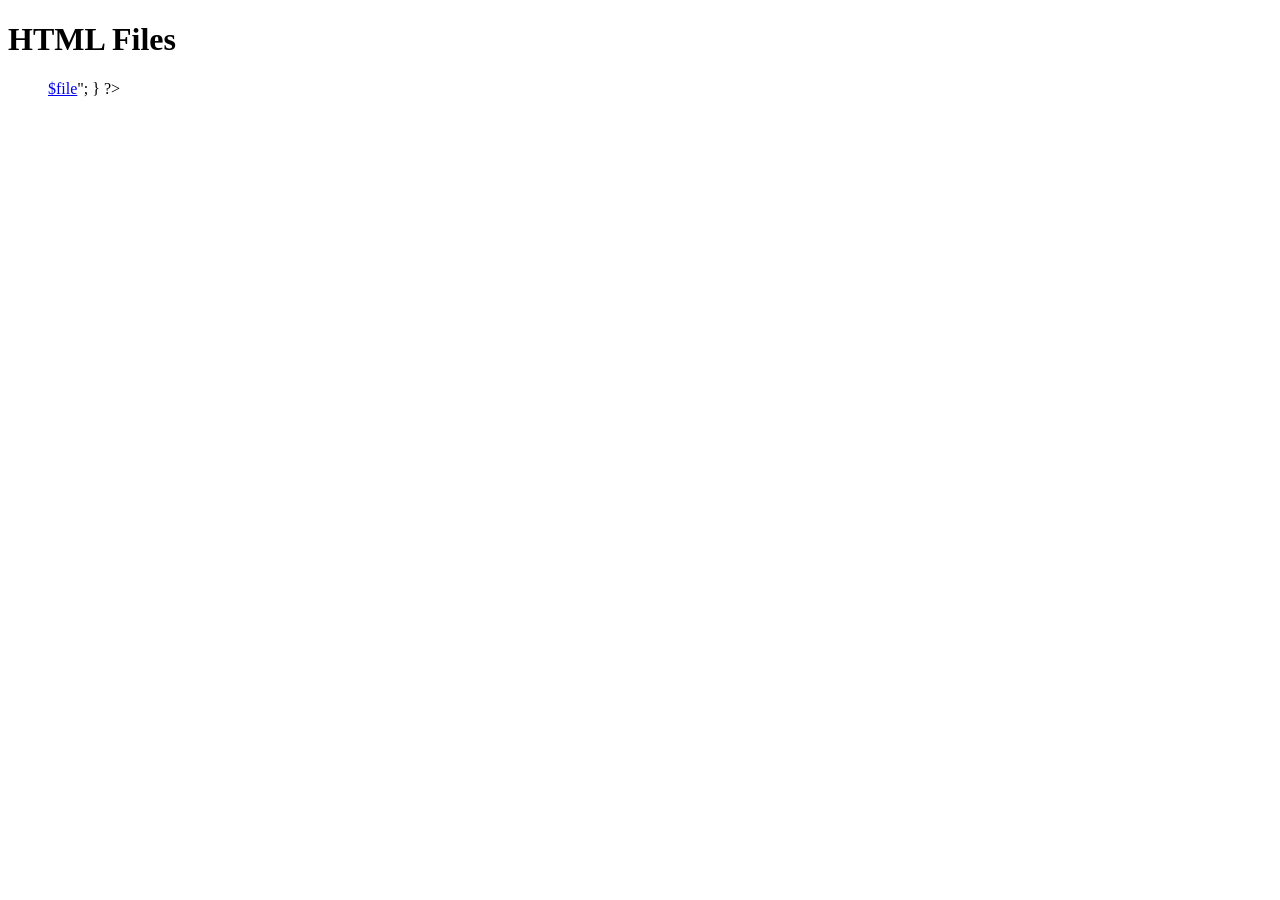
<file: docs/index.html>
<!DOCTYPE html>
<html>
<head>
<meta charset="UTF-8">
<title>HTML Files</title>
</head>
<body>

<h1>HTML Files</h1>
<ul>
<?php
foreach (glob("*.html") as $file) {
    if ($file !== "index.html")
        echo "<li><a href=\"$file\">$file</a></li>";
}
?>
</ul>

</body>
</html>
</file>
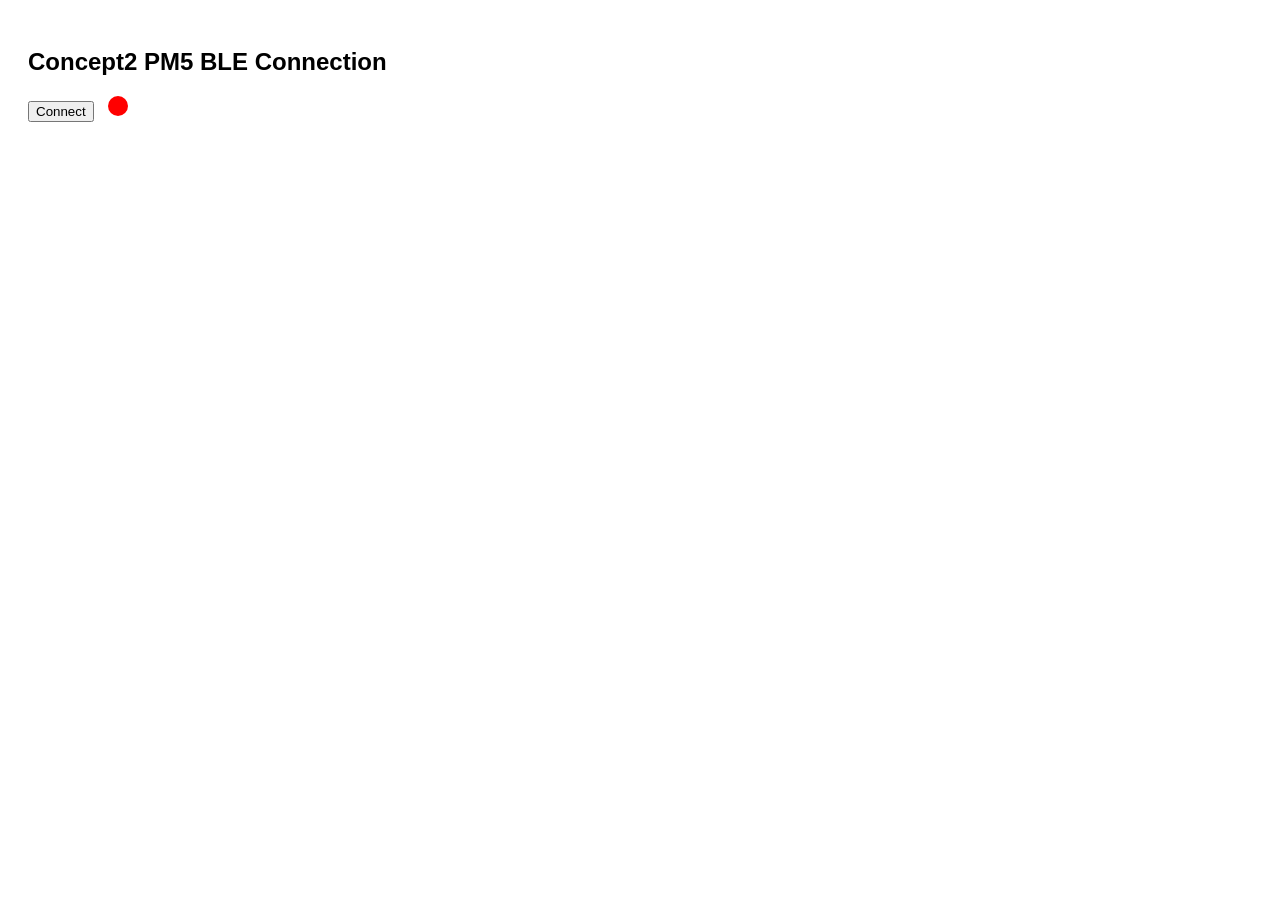
<file: docs/concept2-pm5-connection.html>
<!DOCTYPE html>
<html lang="en">
<head>
  <meta charset="UTF-8" />
  
  <!--
  https://bandarra.me/posts/Fitness-Tracking-with-Web-Bluetooth  
  https://github.com/GoogleChromeLabs/rowing-monitor
  
  https://www.concept2.co.uk/files/pdf/us/monitors/PM5_BluetoothSmartInterfaceDefinition.pdf

  https://github.com/paschmann/concept2_rower
  https://github.com/tijmenvangulik/ErgometerJS
  https://medium.com/hackernoon/making-an-ios-zwift-clone-to-save-15-a-month-part-1-core-bluetooth-9925bba79f7a
  https://github.com/hungtruong/Zswift/tree/blog_part_1
  -->  
  
  <title>Connect to Concept2 PM5</title>
  <style>
    body {
      font-family: sans-serif;
      padding: 20px;
    }

    #statusIndicator {
      width: 20px;
      height: 20px;
      border-radius: 50%;
      background-color: red;
      display: inline-block;
      margin-left: 10px;
    }
  </style>
</head>
<body>
  <h2>Concept2 PM5 BLE Connection</h2>
  <button onclick="connectToPM5()">Connect</button>
  <span id="statusIndicator" title="Connection Status"></span>

  <pre id="id_log"></pre>


<script>
  function parseValue(arrayBuffer) 
  {
    const length = arrayBuffer.byteLength;

    if (length === 0) return '[Empty buffer]';

    try {
        const text = new TextDecoder('utf-8').decode(arrayBuffer);
        if (/^[\x20-\x7E\r\n\t]+$/.test(text)) {
        return text.trim();
        }
    } catch (_) {  }

    const typedArrayTypes = [
        { Type: Float32Array, label: 'Float32Array', size: 4 },
        { Type: Uint16Array,  label: 'Uint16Array',  size: 2 },
        { Type: Int16Array,   label: 'Int16Array',   size: 2 },
        { Type: Uint8Array,   label: 'Uint8Array',   size: 1 }
    ];

    for (const { Type, label, size } of typedArrayTypes) {
        if (length % size === 0) {
        try {
            return new Type(arrayBuffer);
        } catch (_) {}
        }
    }

    return `[Unrecognized data format] (length: ${length} bytes)`;
  }

  async function update_notification(event)  
  {
      let characteristic = event.target; 
      const value = characteristic.value;
      const arrayBuffer = value.buffer; 
      console.log( arrayBuffer ); 
//        const intArray = new Int8Array(arrayBuffer);
//        console.log( intArray ); 

      const result = parseValue(arrayBuffer); 
      console.log( result ); 
      log( result ); 
  }

  async function update_text(event)  
  {
    const decoder = new TextDecoder('utf-8');
    const value = decoder.decode(event.target.value);
    console.log(`[text_update] '${value}'`);
  }

  async function server_get(server, service_id, characteristic_id, event_func) 
  {
    let service = await server.getPrimaryService( service_id ); 
    let characteristic = await service.getCharacteristic( characteristic_id ); 

    await characteristic.startNotifications(); 
    characteristic.addEventListener('characteristicvaluechanged', event_func); 
  }

</script>


<script>
  const MID_MULTIPLIER = 256;
  const HIGH_MULTIPLIER = MID_MULTIPLIER * 256;

  async function update_uint8(event)  // decoder 
  {
    let characteristic = event.target; 
    const value = characteristic.value;
    const arrayBuffer = value.buffer; 
    const valueArray = new Uint8Array(arrayBuffer);

    const distance = (valueArray[3] + (valueArray[4] * MID_MULTIPLIER) + (valueArray[5] * HIGH_MULTIPLIER)) * 0.1;
    const timeElapsed = (valueArray[0] + (valueArray[1] * MID_MULTIPLIER) + (valueArray[2] * HIGH_MULTIPLIER)) * 0.01;

    let msg = `distance:'${distance}' time:'${timeElapsed}' `; 
    console.log(msg);
    
    Log(msg);
  }

  let device;
  let server;

  let getC2UUID = (id) => `ce06${id}-43e5-11e4-916c-0800200c9a66`.toLowerCase();

  let informationService = getC2UUID('0010');
  let serialNumber = getC2UUID('0012'); 

  let rowingService = getC2UUID('0030');
  let rowingGeneralStatus = getC2UUID('0031'); 

  let controlService = getC2UUID('0020');

  const options = {
    filters: [{ services: [getC2UUID('0000')] }],
    optionalServices: [informationService, controlService, rowingService]
  };
    
  async function connectToPM5() 
  {
    try 
    {
      Log('Requesting PM5...');

      device = await navigator.bluetooth.requestDevice(options);
      device.addEventListener('gattserverdisconnected', onDisconnected);

      server = await device.gatt.connect();
      updateIndicator(true);
      Log(`Connected to: "${server.device.name}" (${server.device.id})`);

      device.gatt.connect()
      .then(server => {
        return server.getPrimaryService( rowingService )
      }).then(service => service.getCharacteristic( rowingGeneralStatus )) 
      .then(characteristic => {
          return characteristic.startNotifications().then(() => {
          characteristic.addEventListener('characteristicvaluechanged', e => {
              //update_notification( e ); // :) 
              update_uint8(e); 

              let dataView = e.target.value; 
              console.log( dataView ); 
            });
          });
      })
      .catch(error => {
          console.error('Error:', error);
      });
    } catch (error) {
      Log('Error: ' + error.message);
      updateIndicator(false);
    }
  }

  function onDisconnected() 
  {
    Log('Disconnected from PM5');
    updateIndicator(false);
  }

  function updateIndicator(isConnected) 
  {
    const indicator = document.getElementById('statusIndicator');
    indicator.style.backgroundColor = isConnected ? 'blue' : 'red';
  }

  function Log(message) 
  {
    const logEl = document.getElementById('id_log');
    logEl.textContent += message + '\n';
  }

</script>

</body>
</html>
</file>
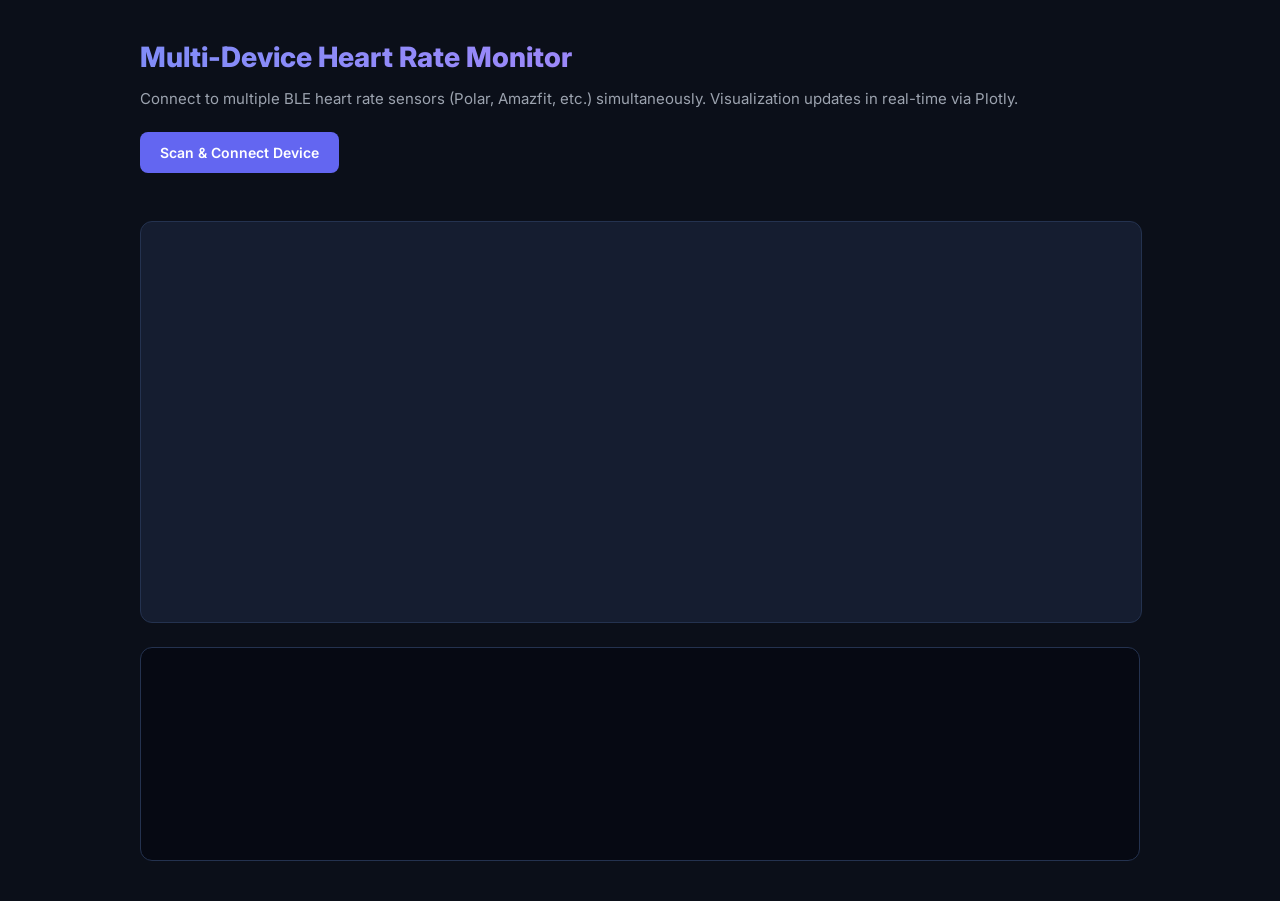
<file: docs/device-connecter.html>
<!DOCTYPE html>
<html lang="en">
<head>
<meta charset="UTF-8">
<title>Multi-Device BLE Heart Rate Monitor</title>
<script src="https://cdn.plot.ly/plotly-2.35.3.min.js"></script>
<link href="https://fonts.googleapis.com/css2?family=Inter:wght@400;600;700;800&family=JetBrains+Mono&display=swap" rel="stylesheet">
<style>
  :root {
    --bg-color: #0b0f19;
    --card-bg: #151d30;
    --text-color: #f3f4f6;
    --text-muted: #9ca3af;
    --border-color: #24324f;
    --primary: #6366f1;
    --primary-hover: #4f46e5;
    --danger: #ef4444;
    --danger-hover: #dc2626;
    --success: #10b981;
  }

  body {
    font-family: 'Inter', -apple-system, sans-serif;
    background-color: var(--bg-color);
    color: var(--text-color);
    max-width: 1000px;
    margin: 40px auto;
    padding: 0 24px;
  }

  h1 {
    font-size: 28px;
    font-weight: 800;
    margin-bottom: 8px;
    background: linear-gradient(to right, #818cf8, #c084fc);
    -webkit-background-clip: text;
    -webkit-text-fill-color: transparent;
  }

  .subtitle {
    color: var(--text-muted);
    font-size: 15px;
    margin-bottom: 24px;
  }

  .control-panel {
    display: flex;
    gap: 12px;
    margin-bottom: 24px;
  }

  button {
    font-family: 'Inter', sans-serif;
    font-weight: 600;
    padding: 12px 20px;
    font-size: 14px;
    cursor: pointer;
    border: none;
    background: var(--primary);
    color: #fff;
    border-radius: 8px;
    transition: background 0.2s, transform 0.1s;
  }

  button:hover {
    background: var(--primary-hover);
  }

  button:active {
    transform: scale(0.98);
  }

  button:disabled {
    opacity: 0.5;
    cursor: not-allowed;
  }

  .device-grid {
    display: grid;
    grid-template-columns: repeat(auto-fill, minmax(280px, 1fr));
    gap: 16px;
    margin-bottom: 24px;
  }

  .device-card {
    background: var(--card-bg);
    border: 1px solid var(--border-color);
    border-radius: 12px;
    padding: 16px;
    display: flex;
    flex-direction: column;
    justify-content: space-between;
    position: relative;
    overflow: hidden;
  }

  .device-card::before {
    content: '';
    position: absolute;
    top: 0;
    left: 0;
    width: 6px;
    height: 100%;
    background-color: var(--device-color, var(--primary));
  }

  .device-header {
    display: flex;
    justify-content: space-between;
    align-items: flex-start;
    margin-bottom: 12px;
  }

  .device-name {
    font-weight: 700;
    font-size: 16px;
    white-space: nowrap;
    overflow: hidden;
    text-overflow: ellipsis;
    max-width: 180px;
  }

  .device-type {
    font-size: 11px;
    font-weight: 700;
    text-transform: uppercase;
    background: rgba(255, 255, 255, 0.1);
    padding: 2px 6px;
    border-radius: 4px;
    color: var(--text-muted);
  }

  .device-bpm {
    font-size: 36px;
    font-weight: 800;
    margin: 12px 0;
    display: flex;
    align-items: baseline;
    gap: 4px;
  }

  .device-bpm span {
    font-size: 14px;
    font-weight: 400;
    color: var(--text-muted);
  }

  .device-footer {
    display: flex;
    justify-content: space-between;
    align-items: center;
    margin-top: 8px;
  }

  .disconnect-btn {
    background: var(--danger);
    padding: 6px 12px;
    font-size: 12px;
    border-radius: 6px;
  }

  .disconnect-btn:hover {
    background: var(--danger-hover);
  }

  #chart {
    width: 100%;
    height: 400px;
    background: var(--card-bg);
    border: 1px solid var(--border-color);
    border-radius: 12px;
    margin-bottom: 24px;
  }

  #log {
    font-family: 'JetBrains Mono', monospace;
    font-size: 11px;
    background: #060913;
    color: var(--success);
    padding: 16px;
    height: 180px;
    overflow-y: auto;
    border-radius: 12px;
    border: 1px solid var(--border-color);
    white-space: pre-wrap;
  }
</style>
</head>
<body>

<h1>Multi-Device Heart Rate Monitor</h1>
<p class="subtitle">Connect to multiple BLE heart rate sensors (Polar, Amazfit, etc.) simultaneously. Visualization updates in real-time via Plotly.</p>

<div class="control-panel">
  <button id="scanBtn">Scan & Connect Device</button>
</div>

<div class="device-grid" id="deviceGrid">
  <!-- Dynamic device cards will be inserted here -->
</div>

<div id="chart"></div>
<div id="log"></div>

<script>
const HEART_RATE_SERVICE = 0x180D;
const HEART_RATE_MEASUREMENT_CHAR = 0x2A37;

const COLOR_PALETTE = ['#6366f1', '#10b981', '#f59e0b', '#ec4899', '#8b5cf6', '#3b82f6', '#ef4444'];
let colorIndex = 0;

const scanBtn = document.getElementById('scanBtn');
const deviceGrid = document.getElementById('deviceGrid');
const logEl = document.getElementById('log');

let connectedDevices = [];
const MAX_POINTS = 60; // rolling window size for plot
let chartInitialized = false;

function log(msg) {
  const time = new Date().toLocaleTimeString();
  logEl.textContent += `[${time}] ${msg}\n`;
  logEl.scrollTop = logEl.scrollHeight;
}

function getNextColor() {
  const color = COLOR_PALETTE[colorIndex];
  colorIndex = (colorIndex + 1) % COLOR_PALETTE.length;
  return color;
}

function updateChart() {
  const data = connectedDevices.map(d => ({
    x: [...d.x],
    y: [...d.y],
    mode: 'lines+markers',
    line: { color: d.color, width: 2.5 },
    marker: { size: 5 },
    name: d.name
  }));

  const layout = {
    paper_bgcolor: 'rgba(0,0,0,0)',
    plot_bgcolor: 'rgba(0,0,0,0)',
    margin: { t: 24, r: 24, b: 40, l: 50 },
    xaxis: { 
      title: 'Time', 
      type: 'date',
      gridcolor: '#1e293b',
      tickfont: { color: '#9ca3af' },
      titlefont: { color: '#9ca3af' }
    },
    yaxis: { 
      title: 'Heart Rate (BPM)', 
      rangemode: 'tozero',
      gridcolor: '#1e293b',
      tickfont: { color: '#9ca3af' },
      titlefont: { color: '#9ca3af' }
    },
    legend: {
      font: { color: '#f3f4f6' }
    }
  };

  if (!chartInitialized) {
    Plotly.newPlot('chart', data, layout, { responsive: true, displayModeBar: false });
    chartInitialized = true;
  } else {
    Plotly.react('chart', data, layout, { responsive: true, displayModeBar: false });
  }
}


function parseHeartRate(dataView) {
  const flags = dataView.getUint8(0);
  const rate16Bits = flags & 0x1;
  const energyExpendedPresent = (flags >> 3) & 0x1;
  const rrIntervalPresent = (flags >> 4) & 0x1;

  let index = 1;
  let heartRate;

  if (rate16Bits) {
    heartRate = dataView.getUint16(index, true);
    index += 2;
  } else {
    heartRate = dataView.getUint8(index);
    index += 1;
  }

  return heartRate;
}

function renderDevices() {
  deviceGrid.innerHTML = '';
  connectedDevices.forEach(d => {
    const card = document.createElement('div');
    card.className = 'device-card';
    card.style.setProperty('--device-color', d.color);

    card.innerHTML = `
      <div class="device-header">
        <div class="device-name" title="${d.name}">${d.name}</div>
        <div class="device-type">${d.type}</div>
      </div>
      <div class="device-bpm" id="bpm-${d.id}">
        ${d.y.length > 0 ? d.y[d.y.length - 1] : '--'} <span>bpm</span>
      </div>
      <div class="device-footer">
        <span style="font-size: 11px; color: var(--text-muted);">ID: ${d.id.substring(0, 8)}...</span>
        <button class="disconnect-btn" onclick="disconnectDevice('${d.id}')">Disconnect</button>
      </div>
    `;
    deviceGrid.appendChild(card);
  });
}

async function scanAndConnect() {
  if (!navigator.bluetooth) {
    log('Web Bluetooth is not supported in this browser.');
    alert('Web Bluetooth is not supported in this browser. Please use Chrome/Edge.');
    return;
  }

  try {
    log('Opening BLE chooser for Heart Rate devices (0x180D)...');
    const device = await navigator.bluetooth.requestDevice({
      filters: [{ services: [HEART_RATE_SERVICE] }],
      optionalServices: [HEART_RATE_SERVICE]
    });

    if (connectedDevices.some(d => d.id === device.id)) {
      log(`Device ${device.name || device.id} is already connected.`);
      return;
    }

    const deviceName = device.name || 'Unnamed HR Sensor';
    const isPolar = deviceName.toLowerCase().includes('polar');
    const typeLabel = isPolar ? 'Polar' : 'Standard HR';
    log(`Connecting to ${typeLabel} device: ${deviceName}`);

    device.addEventListener('gattserverdisconnected', () => onDisconnected(device.id));

    const server = await device.gatt.connect();
    log(`GATT connected to ${deviceName}`);

    const service = await server.getPrimaryService(HEART_RATE_SERVICE);
    const hrChar = await service.getCharacteristic(HEART_RATE_MEASUREMENT_CHAR);

    const deviceState = {
      id: device.id,
      name: deviceName,
      type: typeLabel,
      device: device,
      server: server,
      characteristic: hrChar,
      color: getNextColor(),
      x: [],
      y: []
    };

    await hrChar.startNotifications();
    hrChar.addEventListener('characteristicvaluechanged', (event) => {
      const bpm = parseHeartRate(event.target.value);
      const now = new Date();
      
      deviceState.x.push(now);
      deviceState.y.push(bpm);

      if (deviceState.x.length > MAX_POINTS) {
        deviceState.x.shift();
        deviceState.y.shift();
      }

      const bpmDisplay = document.getElementById(`bpm-${device.id}`);
      if (bpmDisplay) {
        bpmDisplay.innerHTML = `${bpm} <span>bpm</span>`;
      }
      updateChart();
    });

    connectedDevices.push(deviceState);
    renderDevices();
    updateChart();
    log(`Successfully tracking ${deviceName}`);

  } catch (err) {
    log(`Error: ${err.message}`);
  }
}

function onDisconnected(deviceId) {
  const index = connectedDevices.findIndex(d => d.id === deviceId);
  if (index !== -1) {
    log(`Device disconnected: ${connectedDevices[index].name}`);
    connectedDevices.splice(index, 1);
    renderDevices();
    updateChart();
  }
}

async function disconnectDevice(deviceId) {
  const deviceState = connectedDevices.find(d => d.id === deviceId);
  if (deviceState && deviceState.device.gatt.connected) {
    log(`Disconnecting ${deviceState.name}...`);
    await deviceState.device.gatt.disconnect();
  }
}

scanBtn.addEventListener('click', scanAndConnect);
</script>

</body>
</html>
</file>
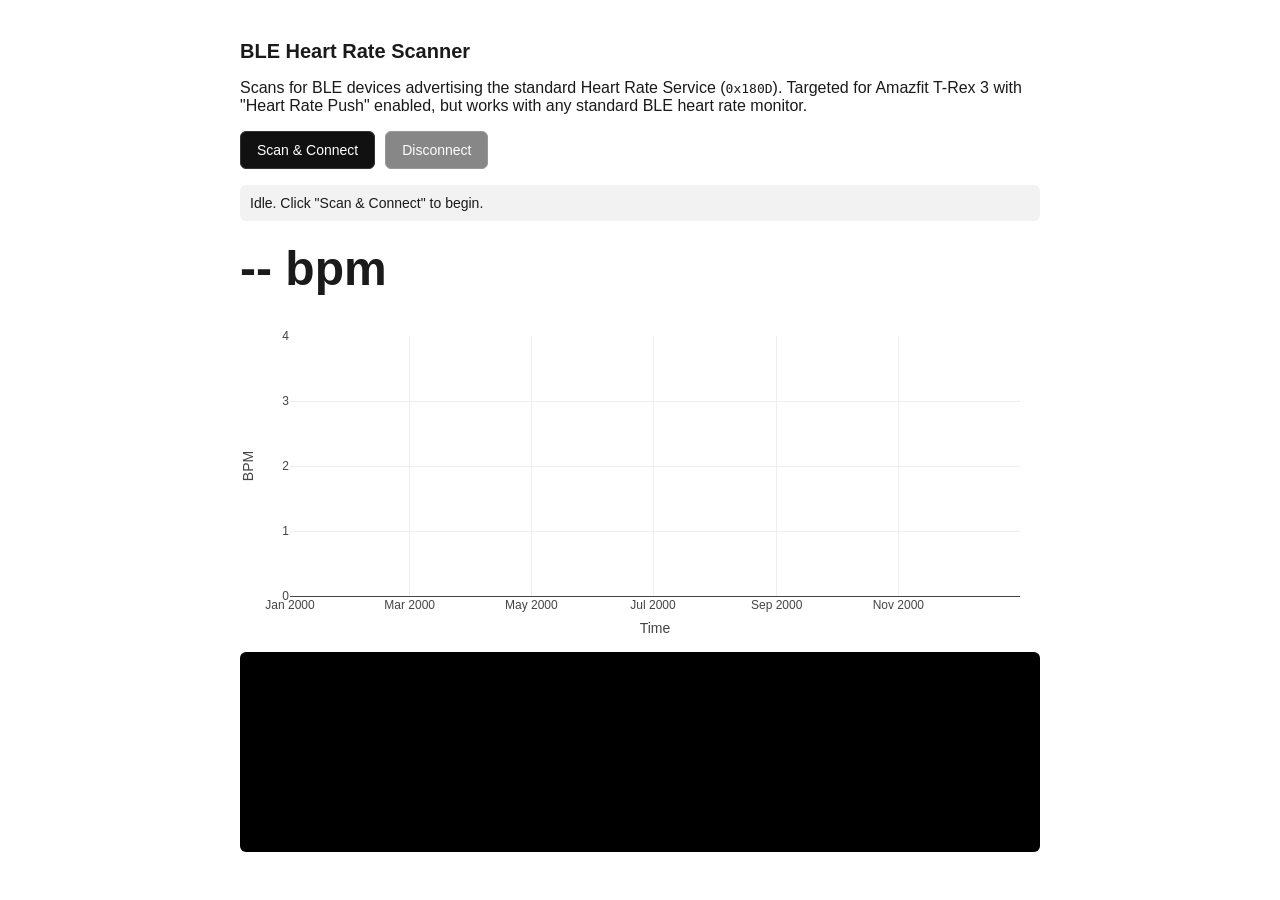
<file: docs/heart-rate-scanner-connection.html>
<!DOCTYPE html>
<html lang="en">
<head>
<meta charset="UTF-8">
<title>BLE Heart Rate Scanner — Amazfit T-Rex 3</title>
<script src="https://cdn.plot.ly/plotly-2.35.3.min.js"></script>
<style>
  body { font-family: -apple-system, Arial, sans-serif; max-width: 800px; margin: 40px auto; padding: 0 16px; color: #1a1a1a; }
  #chart { width: 100%; height: 320px; margin: 16px 0; }
  h1 { font-size: 20px; }
  button { padding: 10px 16px; font-size: 14px; cursor: pointer; border: 1px solid #333; background: #111; color: #fff; border-radius: 6px; }
  button:disabled { opacity: 0.5; cursor: not-allowed; }
  #status { margin: 16px 0; padding: 10px; border-radius: 6px; background: #f2f2f2; font-size: 14px; }
  #bpm { font-size: 48px; font-weight: 700; margin: 20px 0; }
  #log { font-family: monospace; font-size: 12px; background: #000; color: #0f0; padding: 10px; height: 180px; overflow-y: auto; border-radius: 6px; }
  .row { display: flex; gap: 10px; align-items: center; }
</style>
</head>
<body>

<h1>BLE Heart Rate Scanner</h1>
<p>Scans for BLE devices advertising the standard Heart Rate Service (<code>0x180D</code>). Targeted for Amazfit T-Rex 3 with "Heart Rate Push" enabled, but works with any standard BLE heart rate monitor.</p>

<div class="row">
  <button id="scanBtn">Scan & Connect</button>
  <button id="disconnectBtn" disabled>Disconnect</button>
</div>

<div id="status">Idle. Click "Scan & Connect" to begin.</div>
<div id="bpm">-- bpm</div>
<div id="chart"></div>
<div id="log"></div>

<script>
const HEART_RATE_SERVICE = 0x180D;
const HEART_RATE_MEASUREMENT_CHAR = 0x2A37;

const scanBtn = document.getElementById('scanBtn');
const disconnectBtn = document.getElementById('disconnectBtn');
const statusEl = document.getElementById('status');
const bpmEl = document.getElementById('bpm');
const logEl = document.getElementById('log');

let device = null;
let server = null;
let hrChar = null;

// Real-time chart state
const MAX_POINTS = 60; // rolling window
let chartX = [];
let chartY = [];
let chartInitialized = false;

function initChart() {
  const data = [{
    x: chartX,
    y: chartY,
    mode: 'lines+markers',
    line: { color: '#e63946', width: 2 },
    marker: { size: 4 },
    name: 'Heart Rate'
  }];

  const layout = {
    margin: { t: 20, r: 20, b: 40, l: 50 },
    xaxis: { title: 'Time', type: 'date' },
    yaxis: { title: 'BPM', rangemode: 'tozero' },
    showlegend: false
  };

  Plotly.newPlot('chart', data, layout, { responsive: true, displayModeBar: false });
  chartInitialized = true;
}

function pushChartPoint(bpm) {
  if (!chartInitialized) initChart();

  const now = new Date();
  chartX.push(now);
  chartY.push(bpm);

  if (chartX.length > MAX_POINTS) {
    chartX.shift();
    chartY.shift();
  }

  Plotly.update('chart', { x: [chartX], y: [chartY] });
}

function resetChart() {
  chartX = [];
  chartY = [];
  if (chartInitialized) {
    Plotly.update('chart', { x: [chartX], y: [chartY] });
  }
}

function log(msg) {
  const time = new Date().toLocaleTimeString();
  logEl.textContent += `[${time}] ${msg}\n`;
  logEl.scrollTop = logEl.scrollHeight;
}

function setStatus(msg) {
  statusEl.textContent = msg;
}

// Parses the standard BLE Heart Rate Measurement characteristic payload
// per Bluetooth SIG spec (org.bluetooth.characteristic.heart_rate_measurement)
function parseHeartRate(dataView) {
  const flags = dataView.getUint8(0);
  const rate16Bits = flags & 0x1;
  let heartRate;
  let index = 1;

  if (rate16Bits) {
    heartRate = dataView.getUint16(index, true);
    index += 2;
  } else {
    heartRate = dataView.getUint8(index);
    index += 1;
  }

  return heartRate;
}

function handleHeartRateNotification(event) {
  const value = event.target.value;
  const bpm = parseHeartRate(value);
  bpmEl.textContent = `${bpm} bpm`;
  log(`HR reading: ${bpm} bpm`);
  pushChartPoint(bpm);
}

async function scanAndConnect() {
  if (!navigator.bluetooth) {
    setStatus('Web Bluetooth is not supported in this browser. Use Chrome/Edge on desktop or Android.');
    return;
  }

  try {
    setStatus('Requesting device... (choose your T-Rex 3 or HR device in the browser prompt)');
    log('Opening device chooser, filtering by Heart Rate Service (0x180D)...');

    device = await navigator.bluetooth.requestDevice({
      filters: [{ services: [HEART_RATE_SERVICE] }],
      optionalServices: [HEART_RATE_SERVICE]
    });

    log(`Device selected: ${device.name || '(unnamed device)'} [${device.id}]`);
    device.addEventListener('gattserverdisconnected', onDisconnected);

    setStatus(`Connecting to ${device.name || 'device'}...`);
    server = await device.gatt.connect();
    log('GATT server connected.');

    setStatus('Getting Heart Rate Service...');
    const service = await server.getPrimaryService(HEART_RATE_SERVICE);
    log('Heart Rate Service (0x180D) obtained.');

    setStatus('Getting Heart Rate Measurement characteristic...');
    hrChar = await service.getCharacteristic(HEART_RATE_MEASUREMENT_CHAR);
    log('Heart Rate Measurement characteristic (0x2A37) obtained.');

    await hrChar.startNotifications();
    hrChar.addEventListener('characteristicvaluechanged', handleHeartRateNotification);
    log('Subscribed to notifications. Waiting for readings...');

    setStatus(`Connected to ${device.name || 'device'}. Streaming heart rate.`);
    scanBtn.disabled = true;
    disconnectBtn.disabled = false;

  } catch (err) {
    log(`Error: ${err.message}`);
    setStatus(`Failed: ${err.message}`);
  }
}

function onDisconnected() {
  log('Device disconnected.');
  setStatus('Disconnected.');
  bpmEl.textContent = '-- bpm';
  scanBtn.disabled = false;
  disconnectBtn.disabled = true;
  resetChart();
}

function disconnect() {
  if (device && device.gatt.connected) {
    device.gatt.disconnect();
  }
}

scanBtn.addEventListener('click', scanAndConnect);
disconnectBtn.addEventListener('click', disconnect);

initChart();
</script>

</body>
</html>
</file>
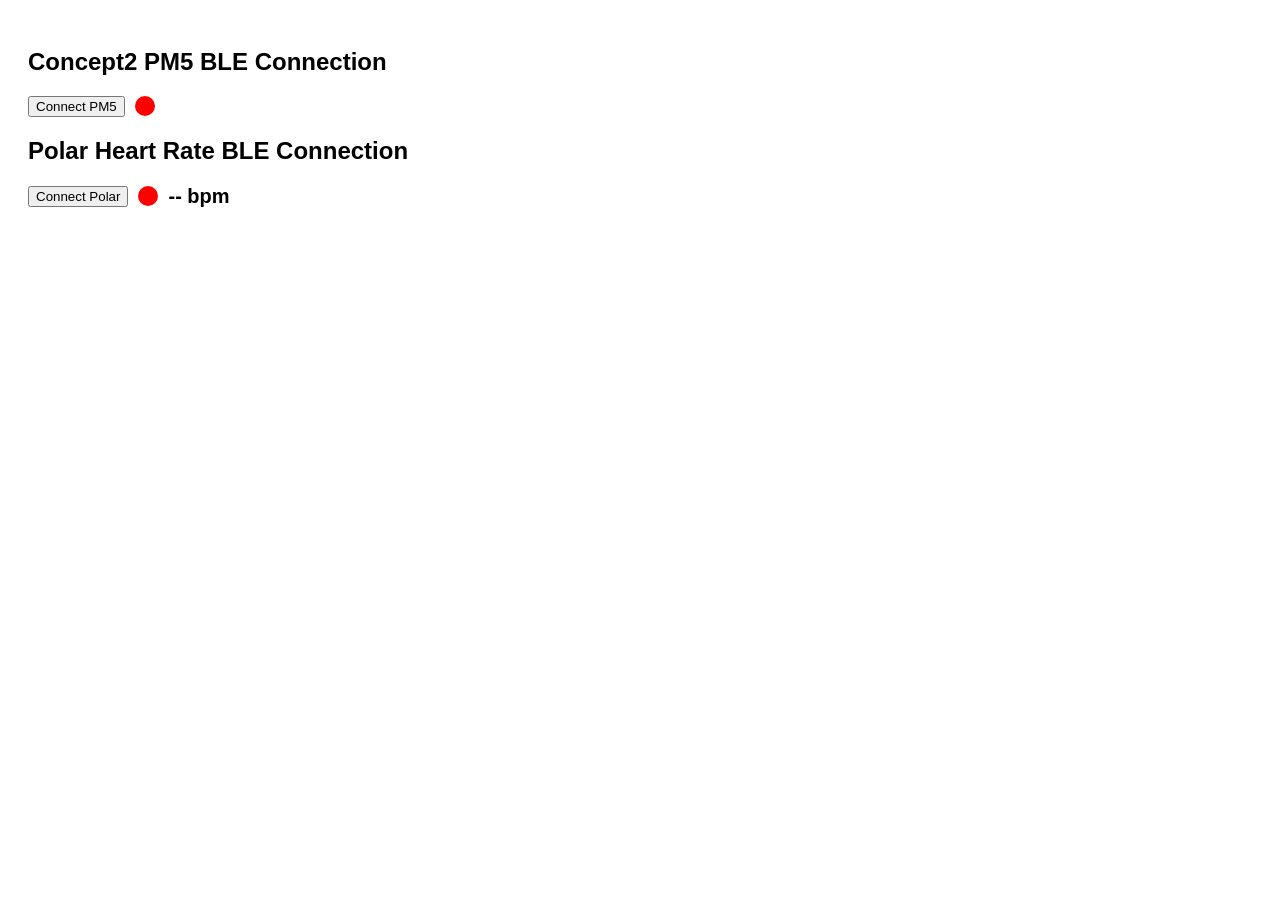
<file: docs/polar-connection.html>
<!DOCTYPE html>
<html lang="en">
<head>
  <meta charset="UTF-8" />

  <!--
  Base reference: Concept2 PM5 BLE example

  https://github.com/jmake/SpicyFit_Concept2BLE/blob/main/Docs/PM5_CSAFECommunicationDefinition.pdf
  https://www.concept2.co.uk/files/pdf/us/monitors/PM5_BluetoothSmartInterfaceDefinition.pdf

  https://bandarra.me/posts/Fitness-Tracking-with-Web-Bluetooth
  https://github.com/GoogleChromeLabs/rowing-monitor
  https://github.com/paschmann/concept2_rower
  https://github.com/tijmenvangulik/ErgometerJS

  Polar devices (H9, H10, OH1, Verity Sense) do not use a proprietary
  service like the PM5. They implement the standard Bluetooth SIG
  Heart Rate Service (0x180D) and Heart Rate Measurement characteristic
  (0x2A37), same as Amazfit's Heart Rate Push feature.
  -->

  <title>Connect to Concept2 PM5 + Polar HR</title>
  <style>
    body {
      font-family: sans-serif;
      padding: 20px;
    }

    .row {
      display: flex;
      align-items: center;
      gap: 10px;
      margin-bottom: 10px;
    }

    .statusIndicator {
      width: 20px;
      height: 20px;
      border-radius: 50%;
      background-color: red;
      display: inline-block;
    }
  </style>
</head>
<body>
  <h2>Concept2 PM5 BLE Connection</h2>
  <div class="row">
    <button onclick="connectToPM5()">Connect PM5</button>
    <span id="statusIndicatorPM5" class="statusIndicator" title="PM5 Connection Status"></span>
  </div>

  <h2>Polar Heart Rate BLE Connection</h2>
  <div class="row">
    <button onclick="connectToPolar()">Connect Polar</button>
    <span id="statusIndicatorPolar" class="statusIndicator" title="Polar Connection Status"></span>
    <span id="bpmDisplay" style="font-size:20px; font-weight:bold;">-- bpm</span>
  </div>

  <pre id="id_log"></pre>


<script>
  function parseValue(arrayBuffer)
  {
    const length = arrayBuffer.byteLength;

    if (length === 0) return '[Empty buffer]';

    try {
        const text = new TextDecoder('utf-8').decode(arrayBuffer);
        if (/^[\x20-\x7E\r\n\t]+$/.test(text)) {
        return text.trim();
        }
    } catch (_) {  }

    const typedArrayTypes = [
        { Type: Float32Array, label: 'Float32Array', size: 4 },
        { Type: Uint16Array,  label: 'Uint16Array',  size: 2 },
        { Type: Int16Array,   label: 'Int16Array',   size: 2 },
        { Type: Uint8Array,   label: 'Uint8Array',   size: 1 }
    ];

    for (const { Type, label, size } of typedArrayTypes) {
        if (length % size === 0) {
        try {
            return new Type(arrayBuffer);
        } catch (_) {}
        }
    }

    return `[Unrecognized data format] (length: ${length} bytes)`;
  }

  async function update_notification(event)
  {
      let characteristic = event.target;
      const value = characteristic.value;
      const arrayBuffer = value.buffer;
      console.log( arrayBuffer );

      const result = parseValue(arrayBuffer);
      console.log( result );
      Log( result );
  }

  async function update_text(event)
  {
    const decoder = new TextDecoder('utf-8');
    const value = decoder.decode(event.target.value);
    console.log(`[text_update] '${value}'`);
  }

  async function server_get(server, service_id, characteristic_id, event_func)
  {
    let service = await server.getPrimaryService( service_id );
    let characteristic = await service.getCharacteristic( characteristic_id );

    await characteristic.startNotifications();
    characteristic.addEventListener('characteristicvaluechanged', event_func);
  }
</script>


<script>
  // ---------------------------------------------------------------
  // Concept2 PM5 (proprietary CSAFE-based service)
  // ---------------------------------------------------------------
  const MID_MULTIPLIER = 256;
  const HIGH_MULTIPLIER = MID_MULTIPLIER * 256;

  async function update_uint8(event)  // decoder
  {
    let characteristic = event.target;
    const value = characteristic.value;
    const arrayBuffer = value.buffer;
    const valueArray = new Uint8Array(arrayBuffer);

    const distance = (valueArray[3] + (valueArray[4] * MID_MULTIPLIER) + (valueArray[5] * HIGH_MULTIPLIER)) * 0.1;
    const timeElapsed = (valueArray[0] + (valueArray[1] * MID_MULTIPLIER) + (valueArray[2] * HIGH_MULTIPLIER)) * 0.01;

    let msg = `distance:'${distance}' time:'${timeElapsed}' `;
    console.log(msg);

    Log(msg);
  }

  let pm5Device;
  let pm5Server;

  let getC2UUID = (id) => `ce06${id}-43e5-11e4-916c-0800200c9a66`.toLowerCase();

  let informationService = getC2UUID('0010');
  let serialNumber = getC2UUID('0012');

  let rowingService = getC2UUID('0030');
  let rowingGeneralStatus = getC2UUID('0031');

  let controlService = getC2UUID('0020');

  const pm5Options = {
    filters: [{ services: [getC2UUID('0000')] }],
    optionalServices: [informationService, controlService, rowingService]
  };

  async function connectToPM5()
  {
    try
    {
      Log('Requesting PM5...');

      pm5Device = await navigator.bluetooth.requestDevice(pm5Options);
      pm5Device.addEventListener('gattserverdisconnected', onDisconnectedPM5);

      pm5Server = await pm5Device.gatt.connect();
      updateIndicator('statusIndicatorPM5', true);
      Log(`Connected to PM5: "${pm5Server.device.name}" (${pm5Server.device.id})`);

      const service = await pm5Server.getPrimaryService( rowingService );
      const characteristic = await service.getCharacteristic( rowingGeneralStatus );

      await characteristic.startNotifications();
      characteristic.addEventListener('characteristicvaluechanged', e => {
          update_uint8(e);
      });

    } catch (error) {
      Log('PM5 Error: ' + error.message);
      updateIndicator('statusIndicatorPM5', false);
    }
  }

  function onDisconnectedPM5()
  {
    Log('Disconnected from PM5');
    updateIndicator('statusIndicatorPM5', false);
  }


  // ---------------------------------------------------------------
  // Polar Heart Rate (standard Bluetooth SIG Heart Rate Service)
  // Same 0x180D / 0x2A37 UUIDs used by Amazfit Heart Rate Push
  // and any other BLE HR monitor compliant with the standard.
  // ---------------------------------------------------------------
  const HEART_RATE_SERVICE = 0x180D;
  const HEART_RATE_MEASUREMENT_CHAR = 0x2A37;

  let polarDevice;
  let polarServer;

  const polarOptions = {
    filters: [{ services: [HEART_RATE_SERVICE] }],
    optionalServices: [HEART_RATE_SERVICE]
  };

  // Parses the standard BLE Heart Rate Measurement payload.
  // Flags byte: bit 0 = value format (UINT8/UINT16), bit 3 = Energy
  // Expended present, bit 4 = RR-Interval present.
  function parseHeartRate(dataView)
  {
    const flags = dataView.getUint8(0);
    const rate16Bits = flags & 0x1;
    const energyExpendedPresent = (flags >> 3) & 0x1;
    const rrIntervalPresent = (flags >> 4) & 0x1;

    let index = 1;
    let heartRate;

    if (rate16Bits) {
      heartRate = dataView.getUint16(index, true);
      index += 2;
    } else {
      heartRate = dataView.getUint8(index);
      index += 1;
    }

    if (energyExpendedPresent) {
      index += 2; // skip UINT16 energy expended field
    }

    let rrIntervals = [];
    if (rrIntervalPresent) {
      try {
        while (index + 1 < dataView.byteLength) {
          const rrRaw = dataView.getUint16(index, true);
          rrIntervals.push(Math.round((rrRaw / 1024) * 1000));
          index += 2;
        }
      } catch (err) {
        Log(`Warning: failed to parse RR-Interval data: ${err.message}`);
        rrIntervals = [];
      }
    }

    return { heartRate, rrIntervals };
  }

  function update_polar_hr(event)
  {
    const dataView = event.target.value;

    let parsed;
    try {
      parsed = parseHeartRate(dataView);
    } catch (err) {
      Log('Polar parse error: ' + err.message);
      return;
    }

    const { heartRate, rrIntervals } = parsed;
    document.getElementById('bpmDisplay').textContent = `${heartRate} bpm`;

    const rrText = rrIntervals.length > 0 ? rrIntervals.join(', ') + ' ms' : 'not present';
    Log(`Polar HR: ${heartRate} bpm | RR: ${rrText}`);
  }

  async function connectToPolar()
  {
    try
    {
      Log('Requesting Polar device...');

      polarDevice = await navigator.bluetooth.requestDevice(polarOptions);
      polarDevice.addEventListener('gattserverdisconnected', onDisconnectedPolar);

      polarServer = await polarDevice.gatt.connect();
      updateIndicator('statusIndicatorPolar', true);
      Log(`Connected to Polar device: "${polarServer.device.name}" (${polarServer.device.id})`);

      await server_get(polarServer, HEART_RATE_SERVICE, HEART_RATE_MEASUREMENT_CHAR, update_polar_hr);
      Log('Subscribed to Polar Heart Rate notifications.');

    } catch (error) {
      Log('Polar Error: ' + error.message);
      updateIndicator('statusIndicatorPolar', false);
    }
  }

  function onDisconnectedPolar()
  {
    Log('Disconnected from Polar device');
    updateIndicator('statusIndicatorPolar', false);
    document.getElementById('bpmDisplay').textContent = '-- bpm';
  }


  // ---------------------------------------------------------------
  // Shared helpers
  // ---------------------------------------------------------------
  function updateIndicator(elementId, isConnected)
  {
    const indicator = document.getElementById(elementId);
    indicator.style.backgroundColor = isConnected ? 'blue' : 'red';
  }

  function Log(message)
  {
    const logEl = document.getElementById('id_log');
    logEl.textContent += message + '\n';
  }
</script>

</body>
</html>
</file>
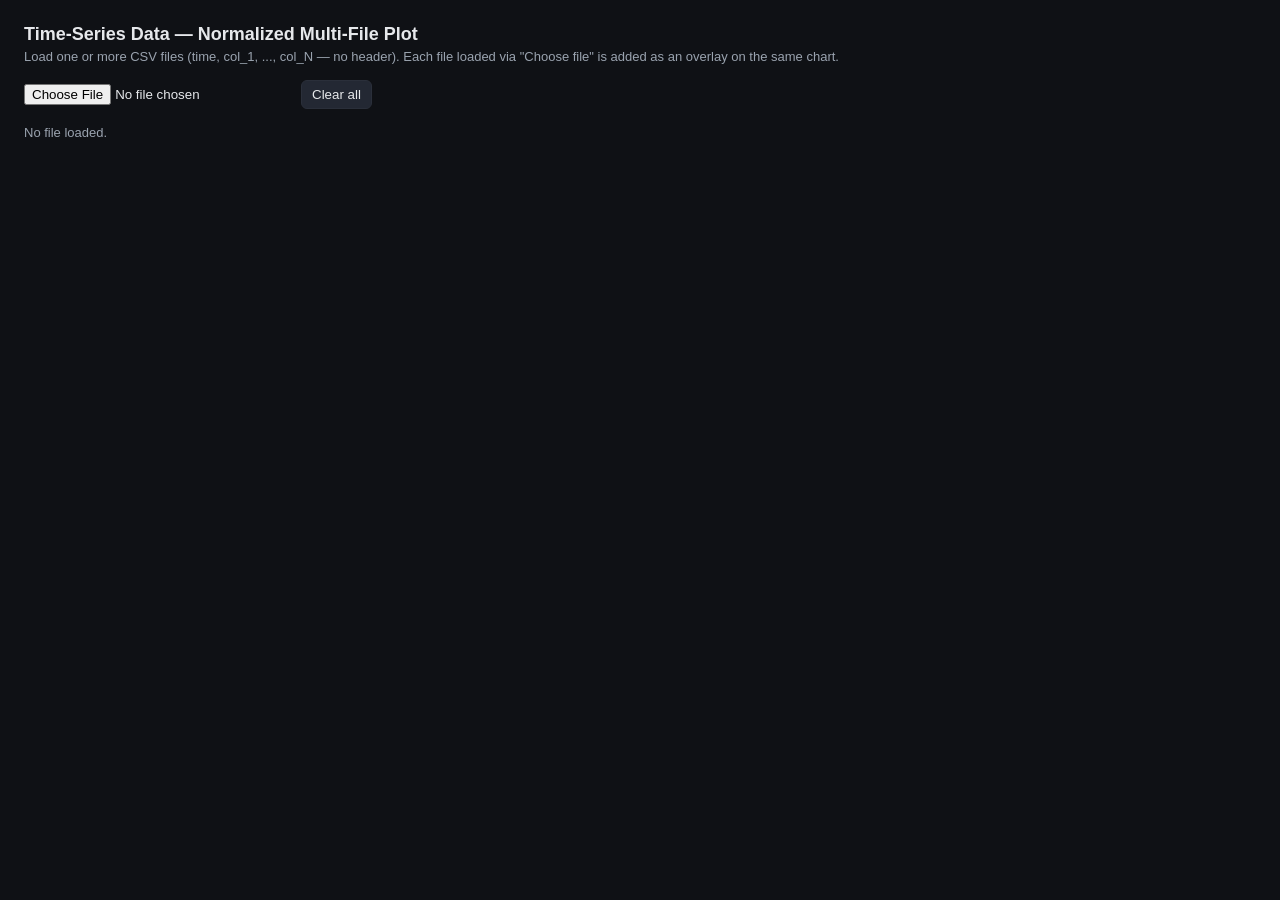
<file: docs/time_series_multiplot.html>
<!DOCTYPE html>
<html lang="en">
<head>
<meta charset="UTF-8">
<title>Time-Series Data — Normalized Multi-File Plot</title>
<style>
  :root{
    --bg:#0f1115; --panel:#171a21; --grid:#2a2f3a; --text:#e6e8eb; --muted:#9aa3af;
  }
  *{box-sizing:border-box;}
  body{
    margin:0; padding:24px; background:var(--bg); color:var(--text);
    font-family:-apple-system,BlinkMacSystemFont,"Segoe UI",Roboto,sans-serif;
  }
  h1{font-size:18px; font-weight:600; margin:0 0 4px;}
  p.sub{color:var(--muted); font-size:13px; margin:0 0 16px;}
  #status{color:var(--muted); font-size:13px; margin-bottom:12px; white-space:pre-line;}
  .panel{
    background:var(--panel); border:1px solid var(--grid); border-radius:10px;
    padding:16px; max-width:1100px;
  }
  .controls{display:flex; gap:16px; flex-wrap:wrap; align-items:center; margin-bottom:12px; font-size:13px;}
  .legend-group{border:1px solid var(--grid); border-radius:6px; padding:6px 10px; margin-bottom:8px;}
  .legend-group-title{font-size:12px; color:var(--muted); margin-bottom:4px; display:flex; justify-content:space-between; gap:8px;}
  .legend-items{display:flex; gap:10px; flex-wrap:wrap;}
  .legend-item{display:flex; align-items:center; gap:6px; cursor:pointer; user-select:none; font-size:13px;}
  .swatch{width:12px; height:3px; border-radius:2px; display:inline-block;}
  .legend-item.off{opacity:0.35;}
  input[type=range]{width:220px;}
  input[type=file]{color:var(--text);}
  canvas{width:100%; display:block; background:#0d0f13; border-radius:6px;}
  .row{display:flex; gap:24px; flex-wrap:wrap; align-items:center;}
  #tooltip{
    position:fixed; background:#1e222b; border:1px solid var(--grid); padding:6px 10px;
    border-radius:6px; font-size:12px; pointer-events:none; display:none; white-space:nowrap;
  }
  label{color:var(--muted);}
  button{background:#232833; color:var(--text); border:1px solid var(--grid); border-radius:6px; padding:6px 10px; cursor:pointer;}
  .rm-btn{background:none; border:none; color:var(--muted); cursor:pointer; font-size:12px; padding:0 4px;}
  .rm-btn:hover{color:#ff6b6b;}
</style>
</head>
<body>

<h1>Time-Series Data — Normalized Multi-File Plot</h1>
<p class="sub">Load one or more CSV files (time, col_1, ..., col_N — no header). Each file loaded via "Choose file" is added as an overlay on the same chart.</p>

<div class="row" style="margin-bottom:16px;">
  <input type="file" id="fileInput" accept=".txt,.csv">
  <button id="clearAll">Clear all</button>
</div>
<div id="status">No file loaded.</div>

<div class="panel" id="panel" style="display:none;">
  <div id="legendGroups"></div>
  <div class="row controls">
    <label>Zoom: <input id="zoom" type="range" min="1" max="100" value="100"></label>
    <label>Scroll: <input id="scrollX" type="range" min="0" max="1000" value="0" style="width:400px;"></label>
    <button id="reset">Reset view</button>
  </div>
  <canvas id="chart" width="1000" height="420"></canvas>
</div>
<div id="tooltip"></div>

<script>
/* ---------- reusable, pure/data functions ---------- */

const DASHES  = [[], [6,4], [2,2], [8,3,2,3]]; // one dash pattern per file

function readFileAsText(file){
  return new Promise((resolve, reject) => {
    const reader = new FileReader();
    reader.onload = (ev) => resolve(ev.target.result);
    reader.onerror = () => reject(new Error('Error reading file: ' + file.name));
    reader.readAsText(file);
  });
}

// Generic CSV parser: first column = time, remaining columns = N series (no header assumed)
function parseCSV(text){
  const lines = text.split('\n').filter(l => l.trim().length > 0);
  if (lines.length === 0) return null;

  const numCols = lines[0].split(',').length;
  const numSeries = numCols - 1;
  if (numSeries < 1) return null;

  const time = new Array(lines.length);
  const rawCols = Array.from({ length: numSeries }, () => new Array(lines.length));

  let n = 0;
  for (let i = 0; i < lines.length; i++){
    const parts = lines[i].split(',');
    if (parts.length < numCols) continue;
    time[n] = parseFloat(parts[0]);
    for (let c = 0; c < numSeries; c++) rawCols[c][n] = parseFloat(parts[c + 1]);
    n++;
  }
  time.length = n;
  rawCols.forEach(col => col.length = n);
  if (n === 0) return null;

  return { time, columns: rawCols };
}

function normalizeArray(arr){
  let min = Infinity, max = -Infinity;
  for (let i = 0; i < arr.length; i++){
    if (arr[i] < min) min = arr[i];
    if (arr[i] > max) max = arr[i];
  }
  const range = (max - min) || 1;
  const out = new Array(arr.length);
  for (let i = 0; i < arr.length; i++) out[i] = 2 * (arr[i] - min) / range - 1;
  return { data: out, min, max };
}

// Linear-interpolated percentile (q in [0,1]) over a sorted ascending array
function quantile(sortedArr, q){
  const pos = (sortedArr.length - 1) * q;
  const lo = Math.floor(pos), hi = Math.ceil(pos);
  if (lo === hi) return sortedArr[lo];
  return sortedArr[lo] + (sortedArr[hi] - sortedArr[lo]) * (pos - lo);
}

// RobustScaler: (x - median) / IQR, IQR = Q3 - Q1
// Visibility bounds use the 2.5-97.5 percentile range instead of Q1-Q3.
function robustScaleArray(arr){
  const sorted = [...arr].sort((a, b) => a - b);
  const median = quantile(sorted, 0.5);
  const q1 = quantile(sorted, 0.25);
  const q3 = quantile(sorted, 0.75);
  const iqr = (q3 - q1) || 1;
  const p1 = quantile(sorted, 0.01);
  const p99 = quantile(sorted, 0.99);
  const data = new Array(arr.length);
  for (let i = 0; i < arr.length; i++) data[i] = (arr[i] - median) / iqr;
  return {
    data, median, q1, q3, iqr,
    lo: (p1 - median) / iqr,
    hi: (p99 - median) / iqr
  };
}

// StandardScaler: (x - mean) / std. Visibility bounds fixed at [-3, 3] std deviations.
function standardScaleArray(arr){
  const n = arr.length;
  let mean = 0;
  for (let i = 0; i < n; i++) mean += arr[i];
  mean /= n;
  let variance = 0;
  for (let i = 0; i < n; i++) variance += (arr[i] - mean) * (arr[i] - mean);
  variance /= n;
  const std = Math.sqrt(variance) || 1;
  const data = new Array(n);
  for (let i = 0; i < n; i++) data[i] = (arr[i] - mean) / std;
  return { data, mean, std, lo: -3, hi: 3 };
}

// Build a dataset object (one per loaded file) from parsed CSV data
// Generates a visually distinct random color (fixed saturation/lightness for readability on dark bg)
function randomColor(){
  const hue = Math.floor(Math.random() * 360);
  return 'hsl(' + hue + ', 75%, 60%)';
}

// module_i = sqrt(col_1_i^2 + col_2_i^2 + ... + col_N_i^2)
function computeModule(rawCols){
  const n = rawCols[0].length;
  const out = new Array(n);
  for (let i = 0; i < n; i++){
    let sumSq = 0;
    for (let c = 0; c < rawCols.length; c++) sumSq += rawCols[c][i] * rawCols[c][i];
    out[i] = Math.sqrt(sumSq);
  }
  return out;
}

function buildDataset(filename, parsed, datasetIndex){
  const hasModule = parsed.columns.length >= 3;
  const columns = parsed.columns.map((raw, i) => ({
    name: 'col_' + (i + 1),
    raw,
    norm: normalizeArray(raw),
    robust: robustScaleArray(raw),
    standard: standardScaleArray(raw),
    color: randomColor(),
    visible: !hasModule // when a module column exists, individual columns start hidden
  }));

  // Prepend a "module" column when there are at least 3 data columns
  if (hasModule){
    const moduleRaw = computeModule(parsed.columns);
    columns.unshift({
      name: 'module',
      raw: moduleRaw,
      norm: normalizeArray(moduleRaw),
      robust: robustScaleArray(moduleRaw),
      standard: standardScaleArray(moduleRaw),
      color: randomColor(),
      visible: true
    });
  }

  return {
    id: 'ds_' + datasetIndex + '_' + Date.now(),
    filename,
    time: parsed.time,
    columns,
    dash: DASHES[datasetIndex % DASHES.length],
    scaleMode: 'standard', // 'norm' Unity | 'raw' Raw | 'robust' Robust | 'standard' Standard
    hidden: false   // true = dataset excluded from the plot
  };
}

// Binary search: first index in sorted ascending arr with value >= target
function lowerBound(arr, target){
  let lo = 0, hi = arr.length;
  while (lo < hi){
    const mid = (lo + hi) >> 1;
    if (arr[mid] < target) lo = mid + 1; else hi = mid;
  }
  return lo;
}

function computeGlobalTimeRange(datasets){
  let min = Infinity, max = -Infinity;
  datasets.forEach(ds => {
    if (ds.time.length === 0) return;
    if (ds.time[0] < min) min = ds.time[0];
    if (ds.time[ds.time.length - 1] > max) max = ds.time[ds.time.length - 1];
  });
  if (min === Infinity){ min = 0; max = 1; }
  return { min, max };
}

/* ---------- app state ---------- */

const statusEl = document.getElementById('status');
const fileInput = document.getElementById('fileInput');
const panel = document.getElementById('panel');
const canvas = document.getElementById('chart');
const ctx = canvas.getContext('2d');
const tooltip = document.getElementById('tooltip');
const zoomSlider = document.getElementById('zoom');
const scrollSlider = document.getElementById('scrollX');
const legendGroupsEl = document.getElementById('legendGroups');

let datasets = [];
let globalRange = { min: 0, max: 1 };
let viewStart = 0, viewEnd = 1;

let cssWidth = 1000;
const cssHeight = 420;
const margin = { top: 20, right: 20, bottom: 30, left: 44 };
let plotW = cssWidth - margin.left - margin.right;
const plotH = cssHeight - margin.top - margin.bottom;
let dpr = 1;

/* ---------- UI wiring ---------- */

fileInput.addEventListener('change', async (e) => {
  const file = e.target.files[0];
  fileInput.value = ''; // allow reselecting the same file later
  if (!file) return;

  statusEl.textContent = 'Reading ' + file.name + '…';
  let text;
  try { text = await readFileAsText(file); }
  catch (err){ statusEl.textContent = err.message; return; }

  const parsed = parseCSV(text);
  if (!parsed){
    statusEl.textContent = 'No valid rows parsed from ' + file.name + '.';
    return;
  }

  const ds = buildDataset(file.name, parsed, datasets.length);
  datasets.push(ds);
  onDatasetsChanged();
});

document.getElementById('clearAll').addEventListener('click', () => {
  datasets = [];
  onDatasetsChanged();
});

document.getElementById('reset').addEventListener('click', () => {
  zoomSlider.value = 100; viewCenter = null; updateViewFromZoom(); draw();
});

zoomSlider.addEventListener('input', () => { updateViewFromZoom(); draw(); });
scrollSlider.addEventListener('input', () => { updateViewFromScroll(); draw(); });

canvas.addEventListener('mousemove', onCanvasHover);
canvas.addEventListener('mouseleave', () => tooltip.style.display = 'none');

/* ---------- orchestration ---------- */

function onDatasetsChanged(){
  if (datasets.length === 0){
    panel.style.display = 'none';
    statusEl.textContent = 'No file loaded.';
    legendGroupsEl.innerHTML = '';
    return;
  }
  globalRange = computeGlobalTimeRange(datasets);
  buildLegendGroups();
  updateStatus();
  panel.style.display = 'block';
  setupCanvas();
  zoomSlider.value = 100; viewCenter = null;
  updateViewFromZoom();
  draw();
}

function updateStatus(){
  const lines = datasets.map(ds => {
    const ranges = ds.columns.map(c => c.name + ' [' + c.norm.min + ', ' + c.norm.max + ']').join(' · ');
    return ds.filename + ' — ' + ds.time.length.toLocaleString() + ' samples, time [' +
      ds.time[0].toFixed(2) + ', ' + ds.time[ds.time.length - 1].toFixed(2) + ']s · ' + ranges;
  });
  statusEl.textContent = lines.join('\n');
}

function buildLegendGroups(){
  legendGroupsEl.innerHTML = '';
  datasets.forEach((ds, dsIdx) => {
    const group = document.createElement('div');
    group.className = 'legend-group';

    const title = document.createElement('div');
    title.className = 'legend-group-title';
    title.innerHTML = '<span>' + ds.filename + '</span>';
    const hideBtn = document.createElement('button');
    hideBtn.className = 'rm-btn';
    hideBtn.textContent = ds.hidden ? 'show' : 'hide';
    hideBtn.addEventListener('click', () => {
      ds.hidden = !ds.hidden;
      buildLegendGroups();
      draw();
    });
    title.appendChild(hideBtn);

    const SCALE_LABELS = { norm: 'rescale: Unity', raw: 'rescale: Raw', robust: 'rescale: Robust', standard: 'rescale: Standard' };
    const SCALE_ORDER = ['standard', 'robust', 'raw', 'norm'];
    const rescaleBtn = document.createElement('button');
    rescaleBtn.className = 'rm-btn';
    rescaleBtn.textContent = SCALE_LABELS[ds.scaleMode];
    rescaleBtn.addEventListener('click', () => {
      const nextIdx = (SCALE_ORDER.indexOf(ds.scaleMode) + 1) % SCALE_ORDER.length;
      ds.scaleMode = SCALE_ORDER[nextIdx];
      buildLegendGroups();
      draw();
    });
    title.appendChild(rescaleBtn);

    const rmBtn = document.createElement('button');
    rmBtn.className = 'rm-btn';
    rmBtn.textContent = 'remove';
    rmBtn.addEventListener('click', () => {
      datasets = datasets.filter(d => d.id !== ds.id);
      onDatasetsChanged();
    });
    title.appendChild(rmBtn);
    group.appendChild(title);

    const items = document.createElement('div');
    items.className = 'legend-items';
    ds.columns.forEach(col => {
      const item = document.createElement('div');
      item.className = 'legend-item' + (col.visible ? '' : ' off');
      let rangeTxt = ' [-1, 1]';
      if (ds.scaleMode === 'raw') rangeTxt = ' [' + col.norm.min.toFixed(2) + ', ' + col.norm.max.toFixed(2) + ']';
      else if (ds.scaleMode === 'robust') rangeTxt = ' [' + col.robust.lo.toFixed(2) + ', ' + col.robust.hi.toFixed(2) + ']';
      else if (ds.scaleMode === 'standard') rangeTxt = ' [-3, 3]';
      item.innerHTML = '<span class="swatch" style="background:' + col.color + '"></span>' + col.name + rangeTxt;
      item.addEventListener('click', () => {
        col.visible = !col.visible;
        item.classList.toggle('off', !col.visible);
        draw();
      });
      items.appendChild(item);
    });
    group.appendChild(items);
    legendGroupsEl.appendChild(group);
  });
}

function setupCanvas(){
  dpr = window.devicePixelRatio || 1;
  cssWidth = canvas.clientWidth || canvas.parentElement.clientWidth || 1000;
  plotW = cssWidth - margin.left - margin.right;
  canvas.width = cssWidth * dpr;
  canvas.height = cssHeight * dpr;
  canvas.style.height = cssHeight + 'px';
  ctx.setTransform(1,0,0,1,0,0);
  ctx.scale(dpr, dpr);
}

window.addEventListener('resize', () => {
  if (datasets.length === 0) return;
  setupCanvas();
  draw();
});

let viewCenter = null; // time value at the center of the current window

function updateViewFromZoom(){
  const totalSpan = globalRange.max - globalRange.min;
  const windowSpan = Math.max(totalSpan * (zoomSlider.value / 100), totalSpan / 10000);
  if (viewCenter === null) viewCenter = globalRange.min + totalSpan / 2;

  let start = viewCenter - windowSpan / 2;
  start = Math.max(globalRange.min, Math.min(start, globalRange.max - windowSpan));
  viewStart = start;
  viewEnd = start + windowSpan;
  viewCenter = viewStart + windowSpan / 2;
  syncScrollSliderToView();
}

function updateViewFromScroll(){
  const totalSpan = globalRange.max - globalRange.min;
  const windowSpan = viewEnd - viewStart;
  const maxStart = Math.max(0, totalSpan - windowSpan);
  const frac = scrollSlider.value / 1000;
  viewStart = globalRange.min + frac * maxStart;
  viewEnd = viewStart + windowSpan;
  viewCenter = viewStart + windowSpan / 2;
}

function syncScrollSliderToView(){
  const totalSpan = globalRange.max - globalRange.min;
  const windowSpan = viewEnd - viewStart;
  const maxStart = Math.max(0, totalSpan - windowSpan);
  const frac = maxStart > 0 ? (viewStart - globalRange.min) / maxStart : 0;
  scrollSlider.value = Math.round(frac * 1000);
}

/* ---------- drawing ---------- */

// Computes the single active Y-axis range: [-1,1] normalized by default,
// or the real combined [min,max] / RobustScaler / StandardScaler range across active columns.
// Priority when mixed: raw > robust > standard > norm (only one shared axis can be shown).
function computeAxisRange(){
  let rawMin = Infinity, rawMax = -Infinity, anyRaw = false;
  let robMin = Infinity, robMax = -Infinity, anyRobust = false;
  let stdMin = Infinity, stdMax = -Infinity, anyStandard = false;

  datasets.forEach(ds => {
    if (ds.hidden) return;

    if (ds.scaleMode === 'raw'){
      ds.columns.forEach(col => {
        if (!col.visible) return;
        anyRaw = true;
        if (col.norm.min < rawMin) rawMin = col.norm.min;
        if (col.norm.max > rawMax) rawMax = col.norm.max;
      });
    } else if (ds.scaleMode === 'robust'){
      // Shared bound for the whole dataset: the module column's P1-P99
      // when present, so every curve is masked by vector magnitude, not its own range.
      const moduleCol = ds.columns.find(c => c.name === 'module');
      const hasVisible = ds.columns.some(c => c.visible);
      if (hasVisible){
        anyRobust = true;
        if (moduleCol){
          if (moduleCol.robust.lo < robMin) robMin = moduleCol.robust.lo;
          if (moduleCol.robust.hi > robMax) robMax = moduleCol.robust.hi;
        } else {
          ds.columns.forEach(col => {
            if (!col.visible) return;
            if (col.robust.lo < robMin) robMin = col.robust.lo;
            if (col.robust.hi > robMax) robMax = col.robust.hi;
          });
        }
      }
    } else if (ds.scaleMode === 'standard'){
      // Same pattern as RobustScaler: shared bound from the module column when present.
      const moduleCol = ds.columns.find(c => c.name === 'module');
      const hasVisible = ds.columns.some(c => c.visible);
      if (hasVisible){
        anyStandard = true;
        const ref = moduleCol || null;
        if (ref){
          if (ref.standard.lo < stdMin) stdMin = ref.standard.lo;
          if (ref.standard.hi > stdMax) stdMax = ref.standard.hi;
        } else {
          if (-3 < stdMin) stdMin = -3;
          if (3 > stdMax) stdMax = 3;
        }
      }
    }
  });

  if (anyRaw) return { mode: 'raw', min: rawMin, max: rawMax };
  if (anyRobust) return { mode: 'robust', min: robMin, max: robMax };
  if (anyStandard) return { mode: 'standard', min: stdMin, max: stdMax };
  return { mode: 'norm', min: -1, max: 1 };
}

// Maps a data point to its normalized [0,1] vertical fraction under the
// currently active axis range (so all scale modes share one axis).
function toAxisFraction(col, i, axisRange){
  if (axisRange.mode === 'norm') return (col.norm.data[i] + 1) / 2;
  if (axisRange.mode === 'robust') return (col.robust.data[i] - axisRange.min) / (axisRange.max - axisRange.min);
  if (axisRange.mode === 'standard') return (col.standard.data[i] - axisRange.min) / (axisRange.max - axisRange.min);
  const raw = col.raw[i];
  return (raw - axisRange.min) / (axisRange.max - axisRange.min);
}

function plotSeries(ds, col, axisRange){
  const startIdx = lowerBound(ds.time, viewStart);
  let endIdx = lowerBound(ds.time, viewEnd);
  endIdx = Math.min(endIdx, ds.time.length - 1);
  if (endIdx <= startIdx) return;

  ctx.save();
  ctx.beginPath();
  ctx.rect(margin.left, margin.top, plotW, plotH);
  ctx.clip(); // clamp out-of-range values at the plot edges instead of hiding points

  ctx.setLineDash(ds.dash);
  ctx.strokeStyle = col.color;
  ctx.lineWidth = 1.3;
  ctx.beginPath();

  const step = Math.max(1, Math.floor((endIdx - startIdx) / plotW));
  let first = true;
  for (let i = startIdx; i <= endIdx; i += step){
    const px = margin.left + ((ds.time[i] - viewStart) / (viewEnd - viewStart)) * plotW;
    const py = margin.top + plotH * (1 - toAxisFraction(col, i, axisRange));
    if (first){ ctx.moveTo(px, py); first = false; }
    else ctx.lineTo(px, py);
  }
  ctx.stroke();
  ctx.setLineDash([]);
  ctx.restore();
}

function draw(){
  ctx.clearRect(0, 0, cssWidth, cssHeight);
  ctx.strokeStyle = '#2a2f3a';
  ctx.lineWidth = 1;
  ctx.fillStyle = '#9aa3af';
  ctx.font = '11px sans-serif';

  const axisRange = computeAxisRange();
  [0, 0.25, 0.5, 0.75, 1].forEach(f => {
    const yPix = margin.top + plotH * (1 - f);
    const value = axisRange.min + f * (axisRange.max - axisRange.min);
    ctx.beginPath();
    ctx.moveTo(margin.left, yPix);
    ctx.lineTo(margin.left + plotW, yPix);
    ctx.stroke();
    ctx.fillText(axisRange.mode === 'raw' ? value.toFixed(0) : value.toFixed(2), 4, yPix + 3);
  });

  ctx.fillText(viewStart.toFixed(2) + 's', margin.left, cssHeight - 8);
  ctx.fillText(viewEnd.toFixed(2) + 's', margin.left + plotW - 40, cssHeight - 8);

  datasets.forEach(ds => {
    if (ds.hidden) return;
    ds.columns.forEach(col => { if (col.visible) plotSeries(ds, col, axisRange); });
  });
}

/* ---------- tooltip ---------- */

function onCanvasHover(e){
  const rect = canvas.getBoundingClientRect();
  const mx = e.clientX - rect.left;
  if (mx < margin.left || mx > margin.left + plotW || datasets.length === 0){
    tooltip.style.display = 'none';
    return;
  }
  const t = viewStart + ((mx - margin.left) / plotW) * (viewEnd - viewStart);

  let html = 't=' + t.toFixed(3) + 's<br>';
  datasets.forEach(ds => {
    if (ds.hidden) return;
    const idx = Math.min(lowerBound(ds.time, t), ds.time.length - 1);
    if (idx < 0) return;
    html += '<b>' + ds.filename + '</b><br>';
    ds.columns.forEach(col => {
      if (ds.scaleMode === 'raw'){
        html += '&nbsp;&nbsp;' + col.name + ': ' + col.raw[idx] + ' (norm ' + col.norm.data[idx].toFixed(3) + ')<br>';
      } else if (ds.scaleMode === 'robust'){
        const outOfRange = (col.robust.data[idx] < col.robust.lo || col.robust.data[idx] > col.robust.hi);
        const inIqr = outOfRange ? ' (clipped, outside P1-P99)' : '';
        html += '&nbsp;&nbsp;' + col.name + ': ' + col.robust.data[idx].toFixed(3) + ' (raw ' + col.raw[idx] + ')' + inIqr + '<br>';
      } else if (ds.scaleMode === 'standard'){
        const outOfRange = (col.standard.data[idx] < -3 || col.standard.data[idx] > 3);
        const clipTxt = outOfRange ? ' (clipped, outside ±3σ)' : '';
        html += '&nbsp;&nbsp;' + col.name + ': ' + col.standard.data[idx].toFixed(3) + ' (raw ' + col.raw[idx] + ')' + clipTxt + '<br>';
      } else {
        html += '&nbsp;&nbsp;' + col.name + ': ' + col.norm.data[idx].toFixed(3) + ' (raw ' + col.raw[idx] + ')<br>';
      }
    });
  });

  tooltip.style.display = 'block';
  tooltip.style.left = (e.clientX + 12) + 'px';
  tooltip.style.top = (e.clientY + 12) + 'px';
  tooltip.innerHTML = html;
}
</script>

</body>
</html>
</file>
